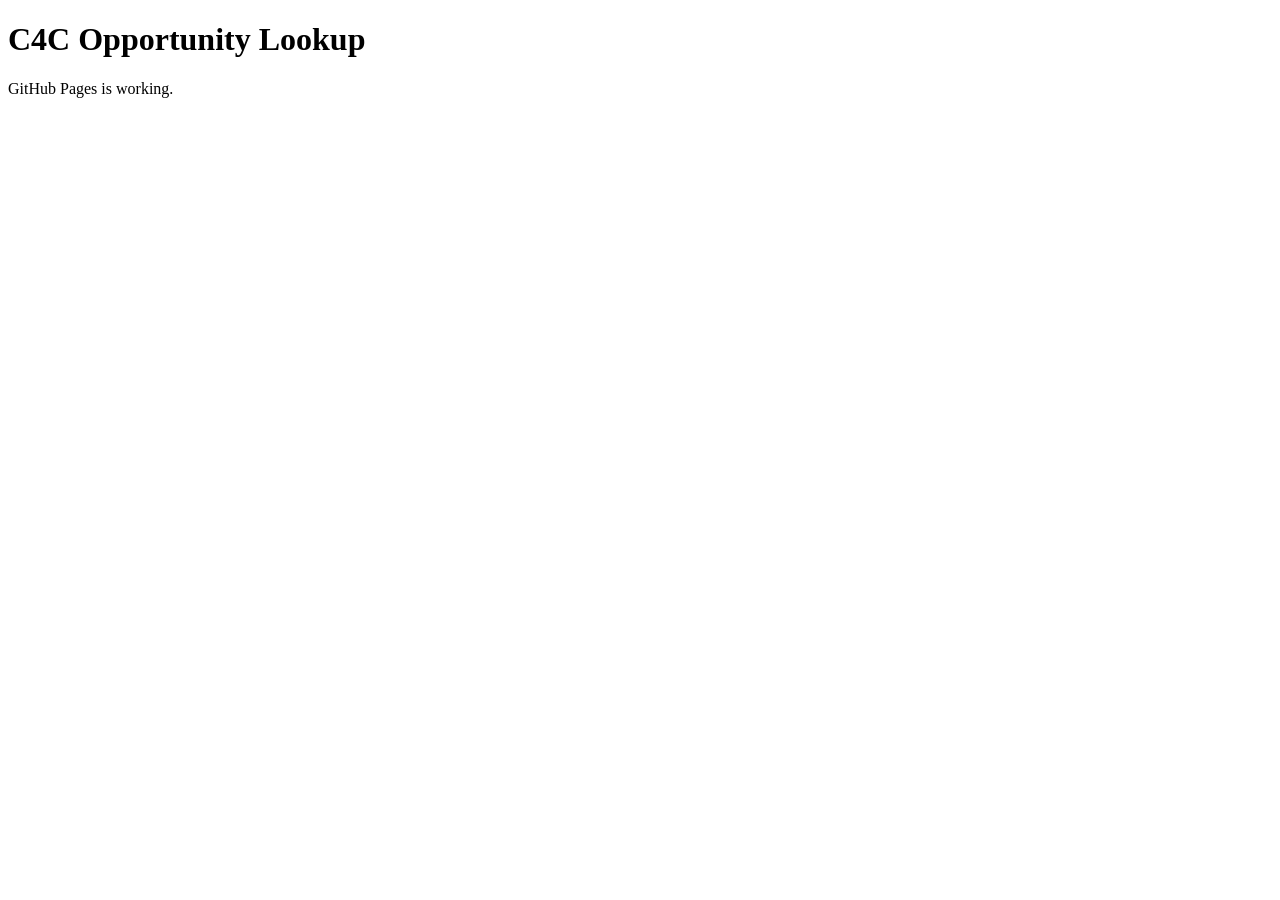
<file: index.html>
<!DOCTYPE html>
<html>
<head>
    <meta charset="UTF-8">
    <title>C4C Opportunity Lookup</title>
</head>
<body>
    <h1>C4C Opportunity Lookup</h1>
    <p>GitHub Pages is working.</p>
</body>
</html>
</file>
